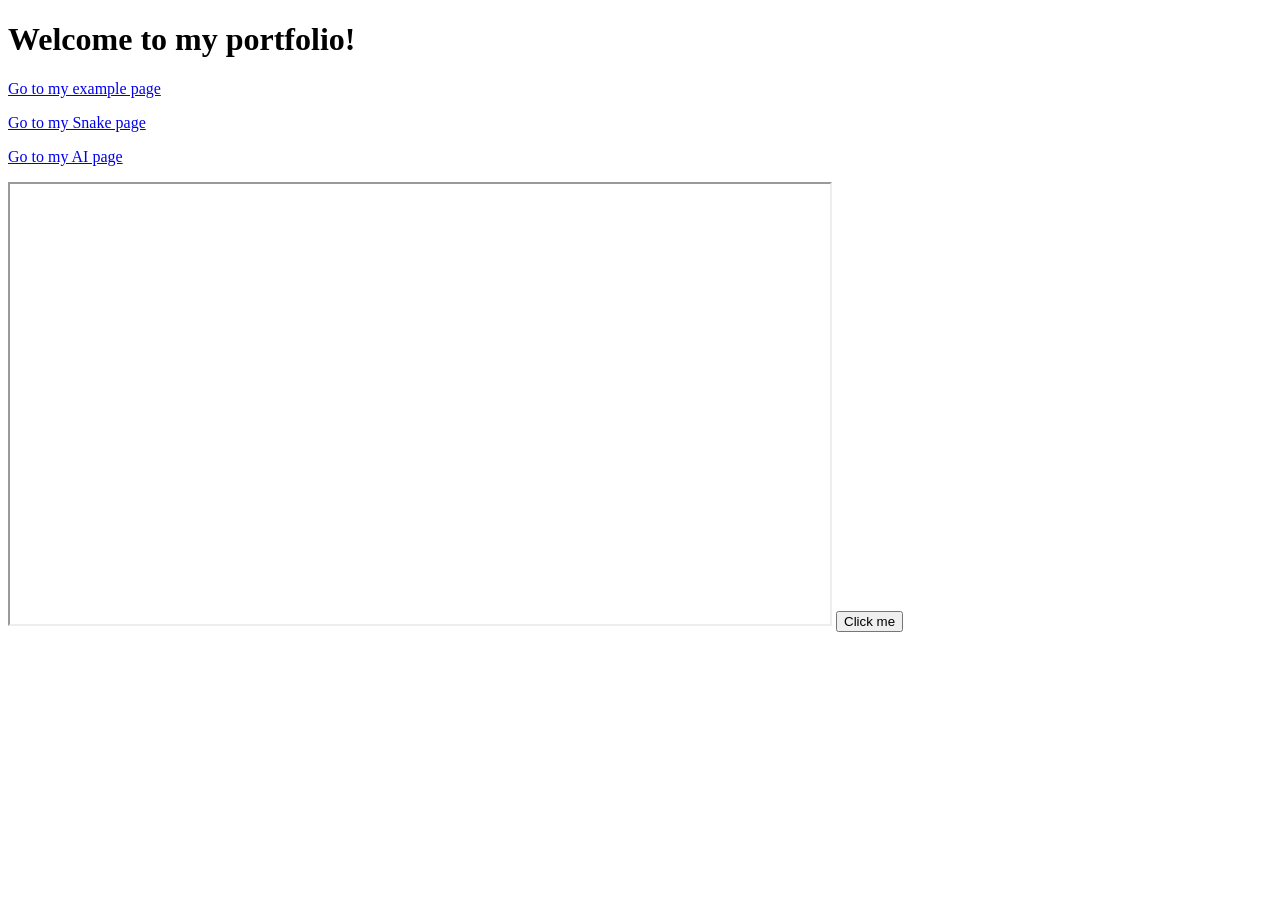
<file: index.html>
<!DOCTYPE html>
<html>
<head>
  <title>My Portfolio</title>
</head>
<body>
  <h1>Welcome to my portfolio!</h1>
  <p><a href="example.html">Go to my example page</a></p>
  <p><a href="Snake.html">Go to my Snake page</a></p>
  <p><a href="example copy.html">Go to my AI page</a></p>
<iframe src="https://rcastillomsasd-alt.github.io/Simple-Roller-Game/"
        width="820"
        height="440">
</iframe>

  <button id="colorButton" onclick="changeColor()">
  Click me
</button>
</body>
<script>
  function changeColor() {
    var myButton = document.getElementById("colorButton");
    myButton.style.backgroundColor = "orange";
  }
</script>
</html>
</file>
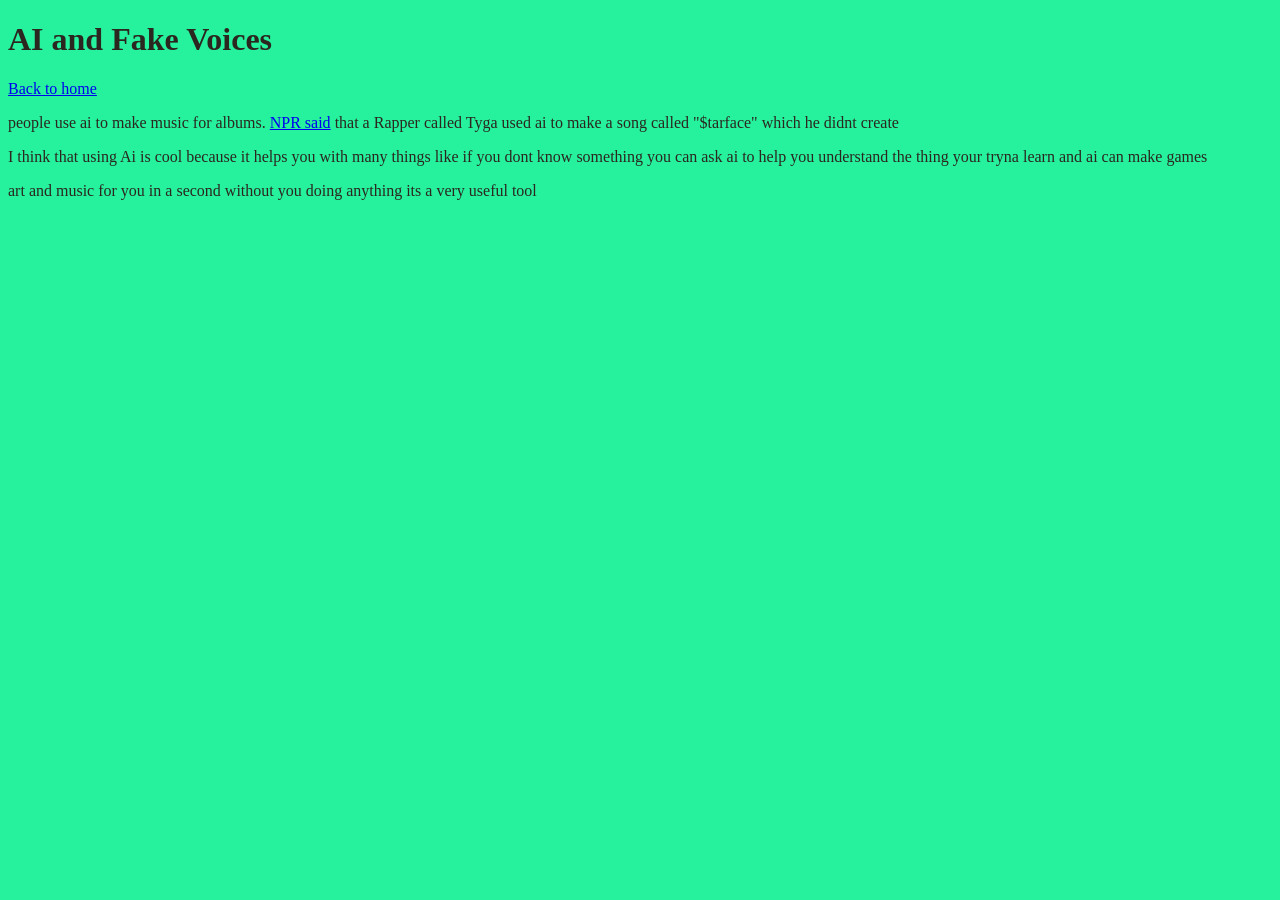
<file: example copy.html>
<!DOCTYPE html>
<html>
<head>
<title>AI and Fake Voices</title>
<link rel="stylesheet" href="style.css">
</head>
<body>
<h1>AI and Fake Voices</h1>
<p><a href="index.html">Back to home</a></p>
<p>people use ai to make music for albums.
<a href="https://www.example.com/article">NPR said</a> that a Rapper called Tyga used ai to make a song called "$tarface" which he didnt create</p>

<p>I think that using Ai is cool because it helps you with many things like if you dont know something you can ask ai to help you understand the thing your tryna learn and ai can make games</p>
<p>art and music for you in a second without you doing anything its a very useful tool</p>
</body>
</html>
</file>
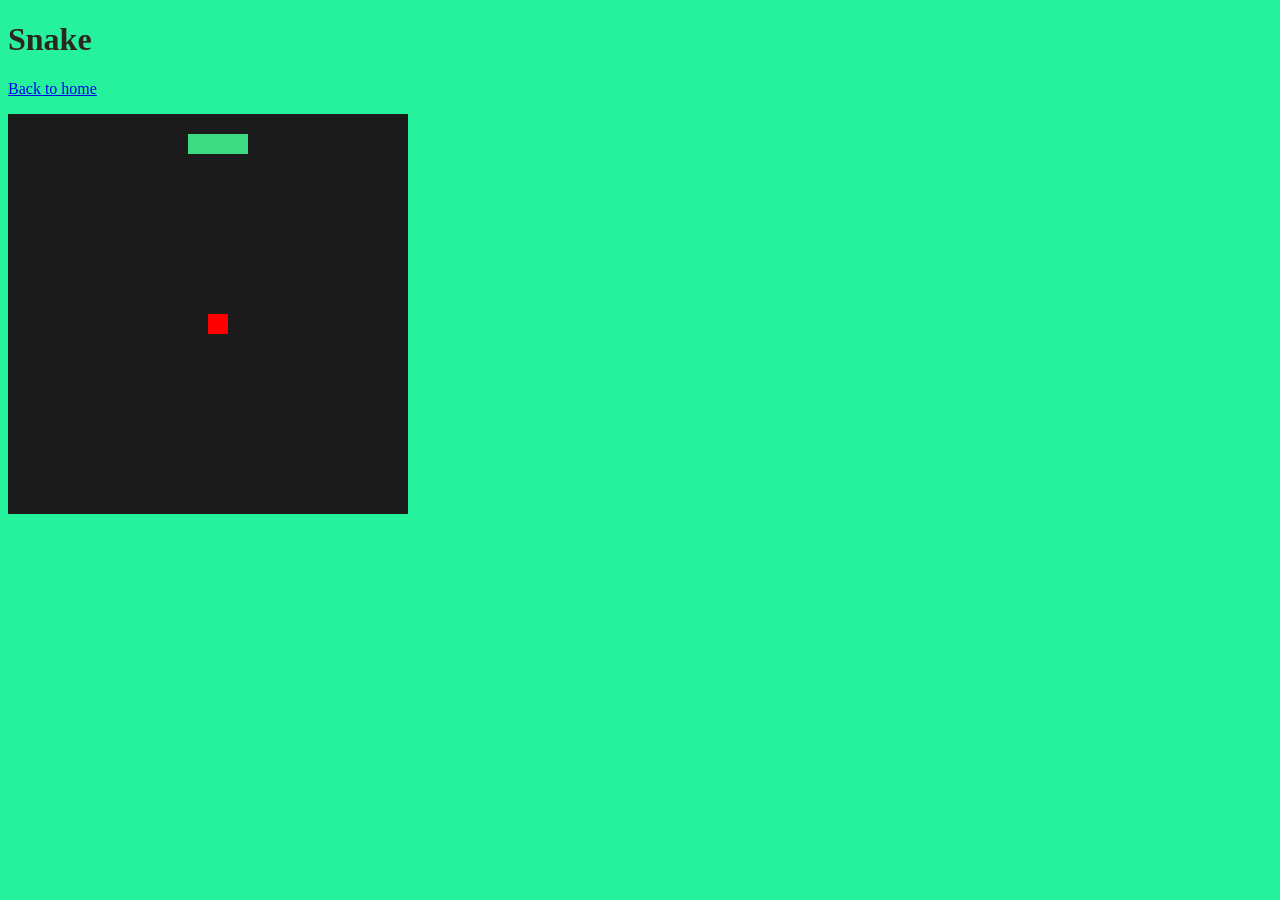
<file: Snake.html>
<!DOCTYPE html>
<html>
<head>
  <title>Snake</title>
  <link rel="stylesheet" href="style.css">
</head>
<body>
  <h1>Snake</h1>
  <p><a href="index.html">Back to home</a></p>
  <canvas id="gameCanvas" width="400" height="400"></canvas>

  <script>
    // --- SETUP ---
    var canvas = document.getElementById("gameCanvas");
    var ctx = canvas.getContext("2d");

    // --- GAME STATE ---
    var snake = { x: 20, y: 20 };
    var dx = 20;                  
    var dy = 0;                   
    var body = [];                
    var snakeLength = 3;          
    var apple = { x: 200, y: 200 };

    // --- DRAWING FUNCTION ---
    function drawBoard() {
      ctx.fillStyle = "#1b1b1b";
      ctx.fillRect(0, 0, 400, 400);

      ctx.fillStyle = "red";
      ctx.fillRect(apple.x, apple.y, 20, 20);

      ctx.fillStyle = "#3ddc84";
      ctx.fillRect(snake.x, snake.y, 20, 20);
      
      for (var i = 0; i < body.length; i++) {
        ctx.fillRect(body[i].x, body[i].y, 20, 20);
      }
    }

    var timer = setInterval(step, 100);

    // --- MAIN GAME LOOP ---
    function step() {
      // 1. Move the snake head
      snake.x = snake.x + dx;
      snake.y = snake.y + dy;

      // 2. Wrap around screen edges
      if (snake.x > 380) { snake.x = 0; }
      if (snake.x < 0) { snake.x = 380; }
      if (snake.y > 380) { snake.y = 0; }
      if (snake.y < 0) { snake.y = 380; }

      // 3. Track the body
      body.push({ x: snake.x, y: snake.y });
      while (body.length > snakeLength) {
        body.shift();
      }

      // 4. Check for Apple Collision
      if (
        snake.x < apple.x + 20 &&
        snake.x + 20 > apple.x &&
        snake.y < apple.y + 20 &&
        snake.y + 20 > apple.y
      ) {
        snakeLength = snakeLength + 1; 
        apple.x = Math.floor(Math.random() * 20) * 20;
        apple.y = Math.floor(Math.random() * 20) * 20;
      }

      // 5. Check for Game Over (Self Collision)
      for (var i = 0; i < body.length - 1; i++) {
        if (body[i].x === snake.x && body[i].y === snake.y) {
          // INSTEAD of stopping the game, we reset all variables to their starting state
          snake = { x: 20, y: 20 };
          dx = 20;
          dy = 0;
          body = [];
          snakeLength = 3;
          apple = { x: 200, y: 200 };
          
          return; // Exit this frame early so it starts clean on the next tick
        }
      }

      // 6. Draw the updated state to the screen
      drawBoard();
    }

    // --- CONTROLS ---
    document.addEventListener("keydown", function(event) {
      if (event.key === "ArrowRight") {
        dx = 20;
        dy = 0;
      }
      if (event.key === "ArrowLeft") {
        dx = -20;
        dy = 0;
      }
      if (event.key === "ArrowUp") {
        dx = 0;
        dy = -20;
      }
      if (event.key === "ArrowDown") {
        dx = 0;
        dy = 20;
      }
    });
  </script>
</body>
</html>
</file>
<file: style.css>
body {
  color: #2B2620;
  background-color: #26f29d;
  font-family: 'Times New Roman', Times, serif;
}

.subtitle { 
  color: red;
  border: 2px solid black;
  padding-left: 20px;
  padding: auto; 
  margin: auto;
  width: 300px;
}


#page-title { font-size: 48px; color: navy; }
#my-name {
  color: orange;
  font-size: 80px;
  text-align: center;
}
</file>
